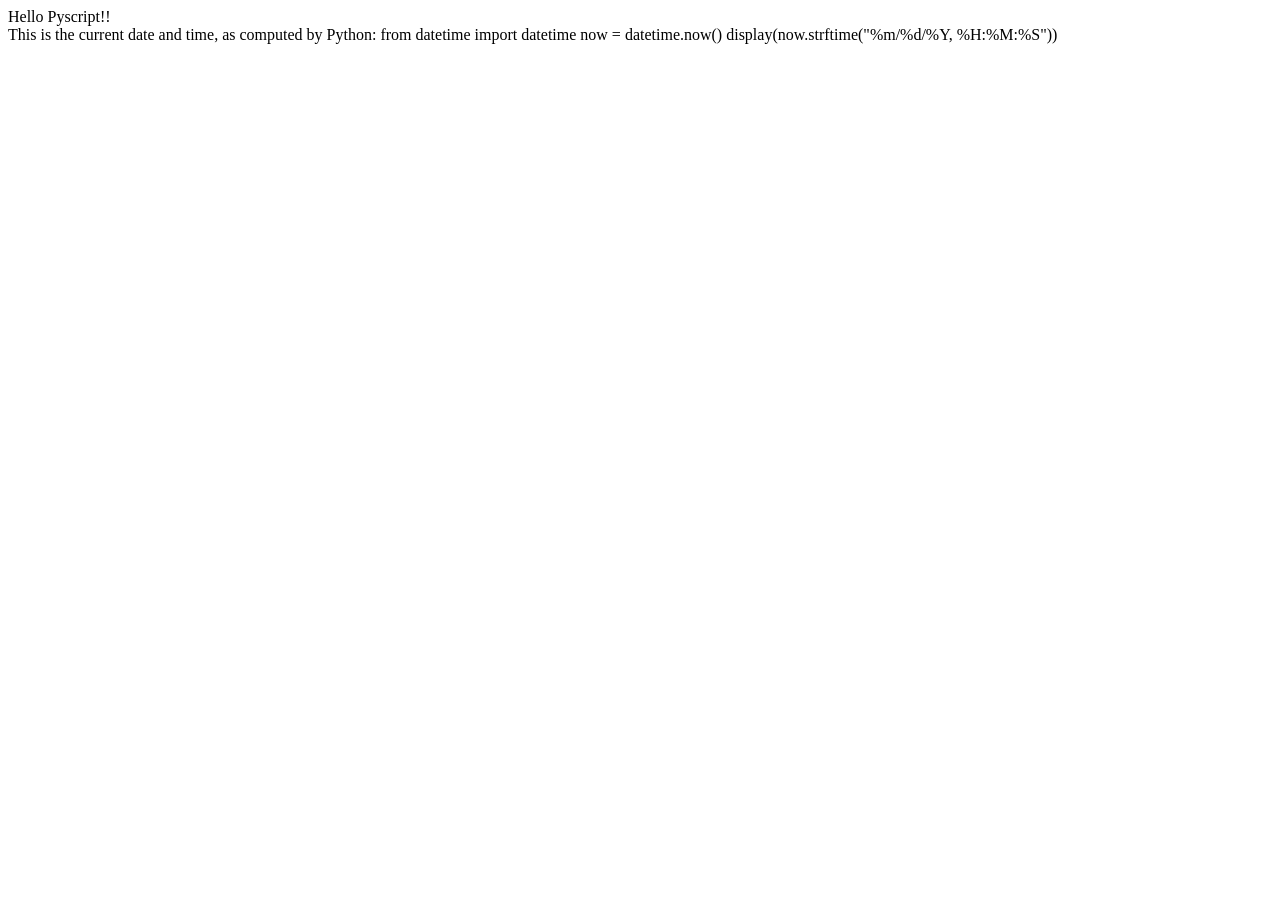
<file: examples/HelloWorld/index.html>
<!DOCTYPE html>
<html lang="ko">
<head>
    <meta charset="UTF-8">
    <meta http-equiv="X-UA-Compatible" content="IE=edge">
    <meta name="viewport" content="width=device-width, initial-scale=1.0">
    <link rel="stylesheet" href="https://pyscript.net/latest/pyscript.css" />
    <script defer src="https://pyscript.net/latest/pyscript.js"></script>
    <title>step01</title>
</head>
<body>
    <section class="pyscript">
        Hello Pyscript!! <br>
        This is the current date and time, as computed by Python:
        <py-script>
            from datetime import datetime
            now = datetime.now()
            display(now.strftime("%m/%d/%Y, %H:%M:%S"))
        </py-script>
    </section>
</body>
</html>
</file>
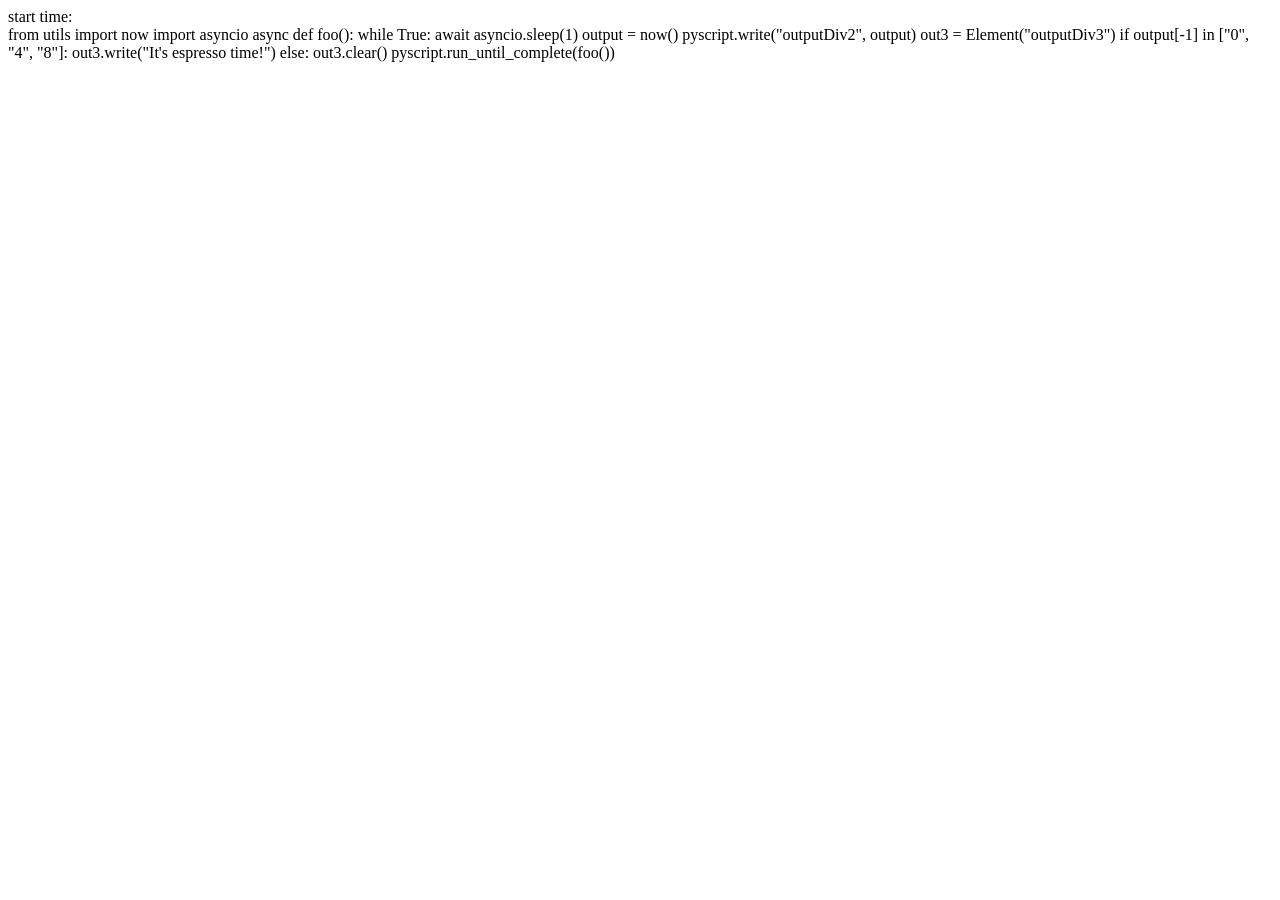
<file: examples/SimpleClock/index.html>
<!DOCTYPE html>
<html lang="ko">
<head>
    <meta charset="UTF-8">
    <meta http-equiv="X-UA-Compatible" content="IE=edge">
    <meta name="viewport" content="width=device-width, initial-scale=1.0">
    <link rel="stylesheet" href="https://pyscript.net/latest/pyscript.css" />
    <script defer src="https://pyscript.net/latest/pyscript.js"></script>
    <title>step02</title>
</head>
<body>
    <!-- <py-config>
        [[fetch]]
        from = "https://pyscript.net/examples/"
        files = ["utils.py"]
    </py-config> -->
    <py-config src="./config.toml"></py-config>

    <div class="font-mono">
        start time: 
    </div>
    <div id="outputDiv2" class="font-mono"></div>
    <div id="outputDiv3" class="font-mono"></div>

    <py-script>
        from utils import now
        import asyncio
        
        async def foo():
            while True:
                await asyncio.sleep(1)
                output = now()
                pyscript.write("outputDiv2", output)
                
                out3 = Element("outputDiv3")
                if output[-1] in ["0", "4", "8"]:
                    out3.write("It's espresso time!")
                else:
                    out3.clear()
        
        pyscript.run_until_complete(foo())
    </py-script>
</body>
</html>
</file>
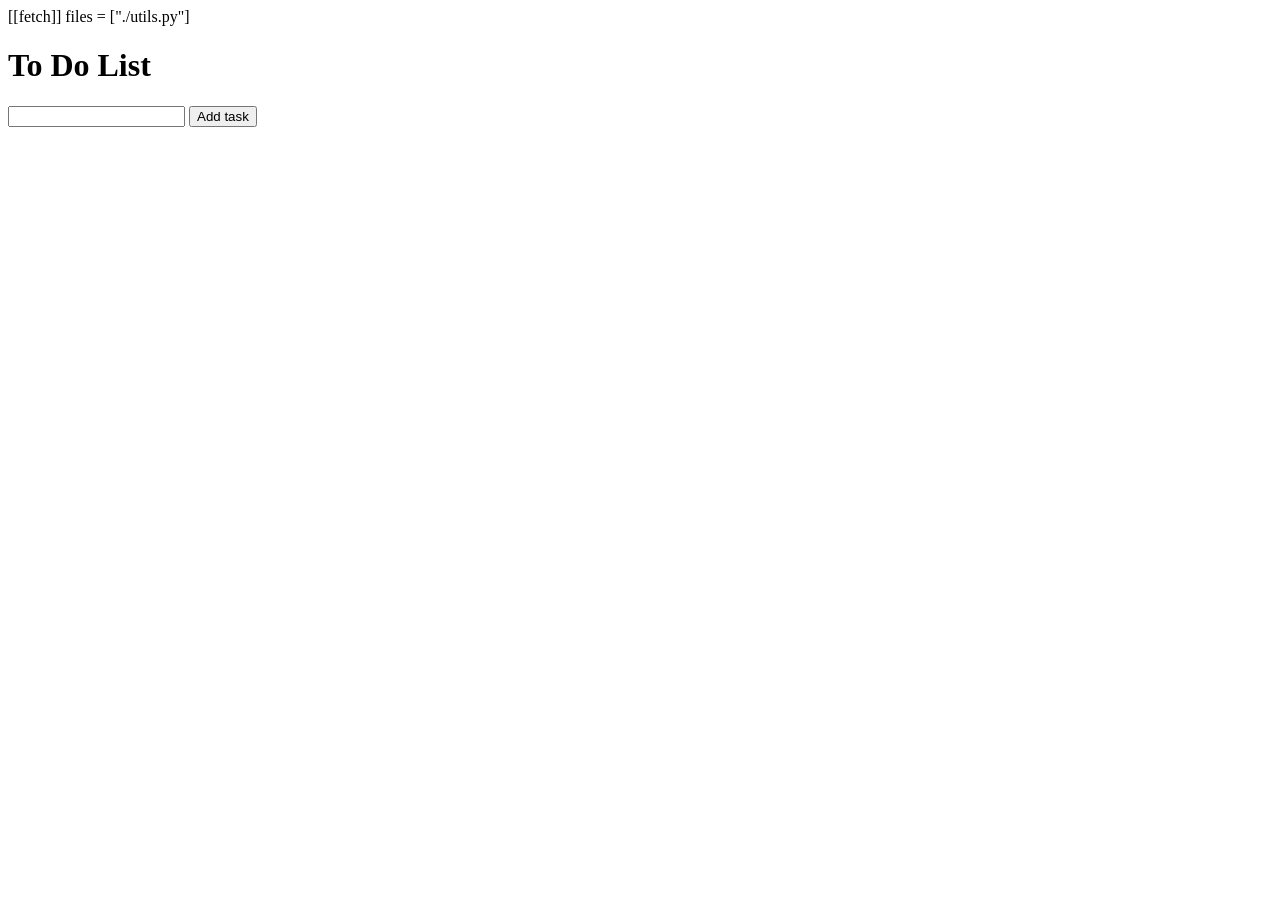
<file: examples/TODOApp/index.html>
<!DOCTYPE html>
<html lang="ko">
<head>
    <meta charset="UTF-8">
    <meta http-equiv="X-UA-Compatible" content="IE=edge">
    <meta name="viewport" content="width=device-width, initial-scale=1.0">
    <link rel="stylesheet" href="https://pyscript.net/latest/pyscript.css" />
    <script defer src="https://pyscript.net/latest/pyscript.js"></script>
    <py-config fetch="https://gist.githubusercontent.com/AMinSC/169b9f6c973690f9310528e465d10688/raw/27bb8acea57d407789b0940f8b127db9b9a837a4/todo.py">
        [[fetch]]
        files = ["./utils.py"]
    </py-config>
    <title>step02</title>
</head>
<body>
    <py-script src="./todo.py" id="py-internal-0"></py-script>
    <div class="text-center w-full mb-8">
        <h1
            class="text-3xl font-bold text-gray-800 uppercase tracking-tight"
        >
            To Do List
        </h1>
    </div>
    <div>
        <input
            id="new-task-content"
            class="py-input"
            type="text"
        />
        <button
            id="new-task-btn"
            class="py-button"
            type="submit"
            py-click="add_task()"
        >
            Add task
        </button>
    </div>

    <py-list id="myList"></py-list>
    <div
        id="list-tasks-container"
        class="flex flex-col-reverse mt-4"
    ></div>

    <template id="task-template">
        <section class="task py-li-element">
            <label for="flex items-center p-2 ">
                <input class="mr-2" type="checkbox" />
                <p class="m-0 inline"></p>
            </label>
        </section>
    </template>
</body>
</html>
</file>
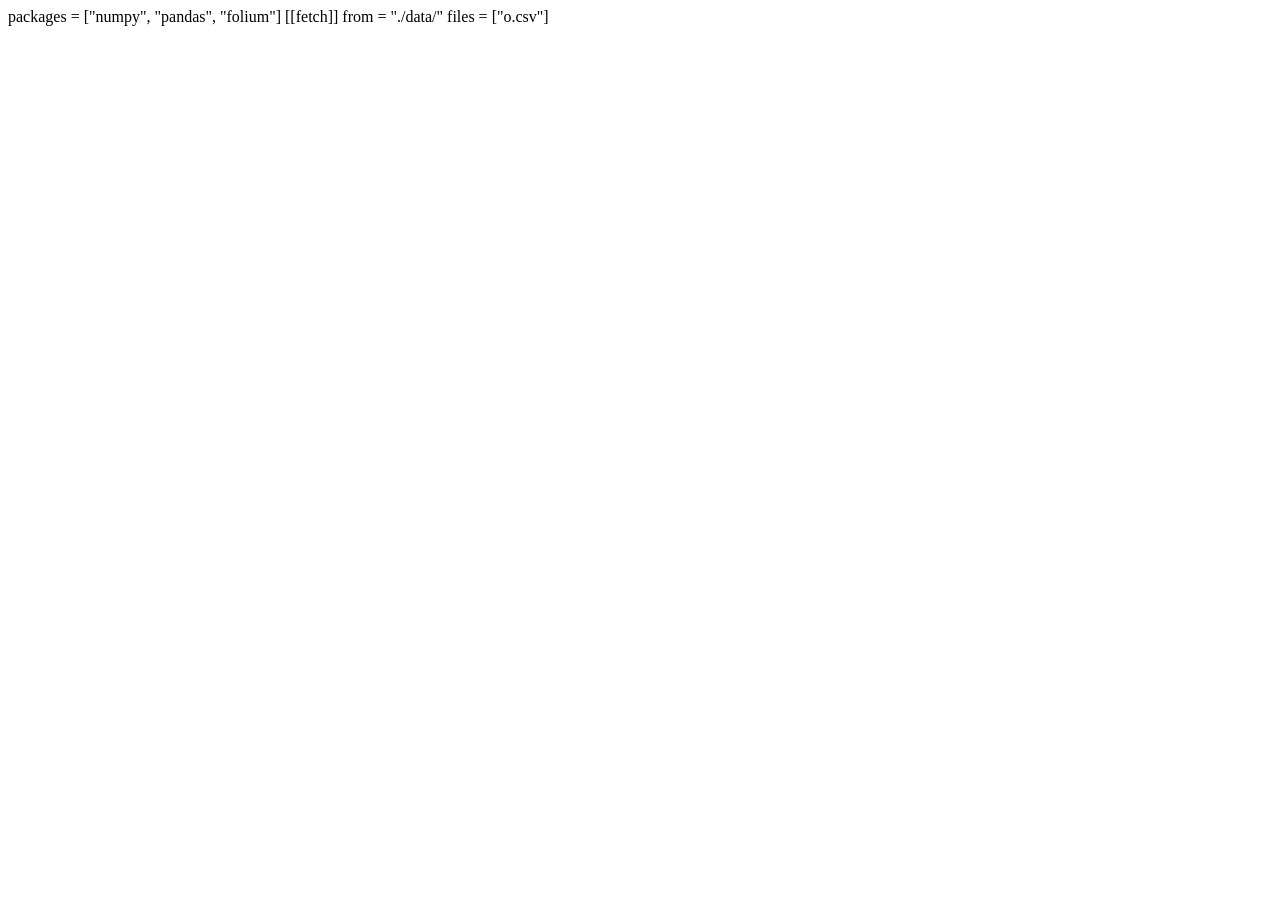
<file: study/test/index.html>
<!DOCTYPE html>
<html lang="ko">
<head>
    <meta charset="UTF-8">
    <meta http-equiv="X-UA-Compatible" content="IE=edge">
    <meta name="viewport" content="width=device-width, initial-scale=1.0">
    <link rel="stylesheet" href="https://pyscript.net/latest/pyscript.css" />
    <script defer src="https://pyscript.net/latest/pyscript.js"></script>
    <title></title>
</head>
<body>
    <py-config>
        packages = ["numpy", "pandas", "folium"]
        [[fetch]]
        from = "./data/"
        files = ["o.csv"]
    </py-config>
    <py-repl auto-generate="true"> </py-repl>
</body>
</html>
</file>
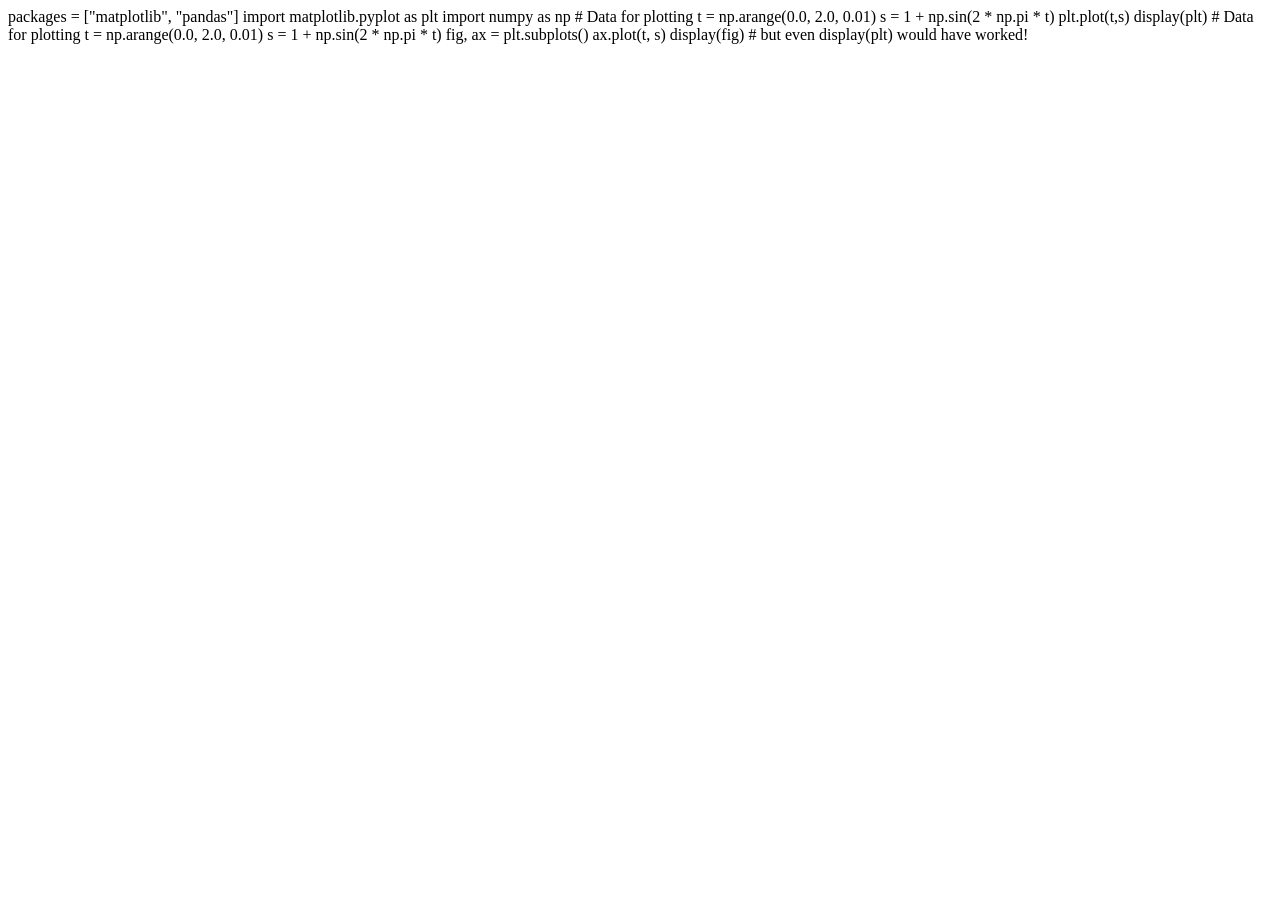
<file: study/matplotlib.html>
<html>
<head>
    <!-- 공식 홈페이지 기본 예제 -->
    <title>Ice Cream Picker</title>
    <meta charset="utf-8">
    <link rel="stylesheet" href="https://pyscript.net/latest/pyscript.css" />
    <script defer src="https://pyscript.net/latest/pyscript.js"></script>
</head>
<body>

    <py-config>
        packages = ["matplotlib", "pandas"]
    </py-config>

    <py-script>
        import matplotlib.pyplot as plt
        import numpy as np

        # Data for plotting
        t = np.arange(0.0, 2.0, 0.01)
        s = 1 + np.sin(2 * np.pi * t)
        plt.plot(t,s)

        display(plt)

        # Data for plotting
        t = np.arange(0.0, 2.0, 0.01)
        s = 1 + np.sin(2 * np.pi * t)

        fig, ax = plt.subplots()
        ax.plot(t, s)

        display(fig) # but even display(plt) would have worked!
    </py-script>
</body>
</html>
</file>
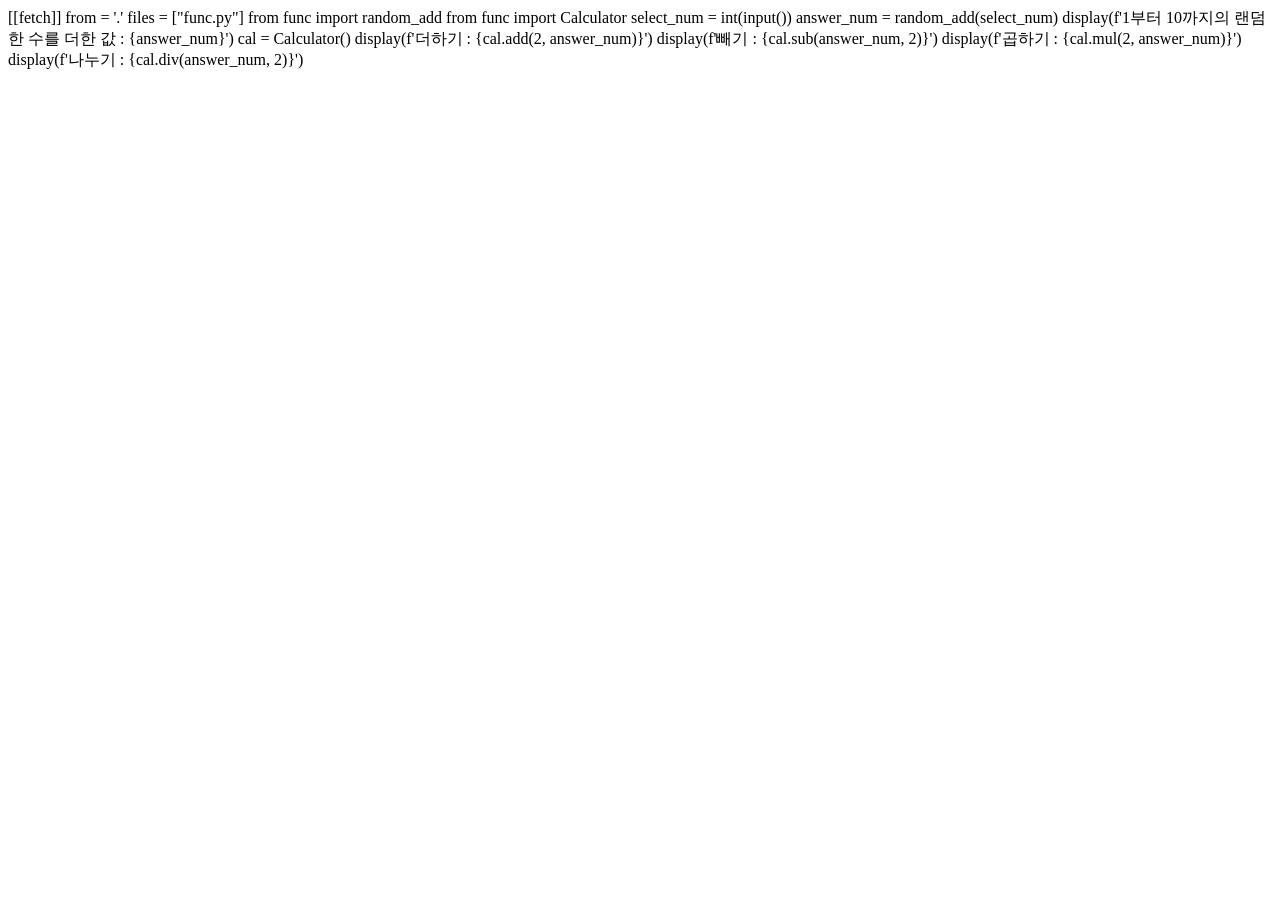
<file: study/tset.html>
<!DOCTYPE html>
<html lang="ko">
<head>
    <meta charset="UTF-8">
    <meta http-equiv="X-UA-Compatible" content="IE=edge">
    <meta name="viewport" content="width=device-width, initial-scale=1.0">
    <link rel="stylesheet" href="https://pyscript.net/latest/pyscript.css" />
    <script defer src="https://pyscript.net/latest/pyscript.js"></script>
    <title></title>
</head>
<body>
    <py-config>
        [[fetch]]
        from = '.'
        files = ["func.py"]
    </py-config>
    <py-script>
        from func import random_add
        from func import Calculator


        select_num = int(input())
        answer_num = random_add(select_num)
        display(f'1부터 10까지의 랜덤한 수를 더한 값 : {answer_num}')

        cal = Calculator()
        display(f'더하기 : {cal.add(2, answer_num)}')
        display(f'빼기 : {cal.sub(answer_num, 2)}')
        display(f'곱하기 : {cal.mul(2, answer_num)}')
        display(f'나누기 : {cal.div(answer_num, 2)}')
    </py-script>
</body>
</html>
</file>
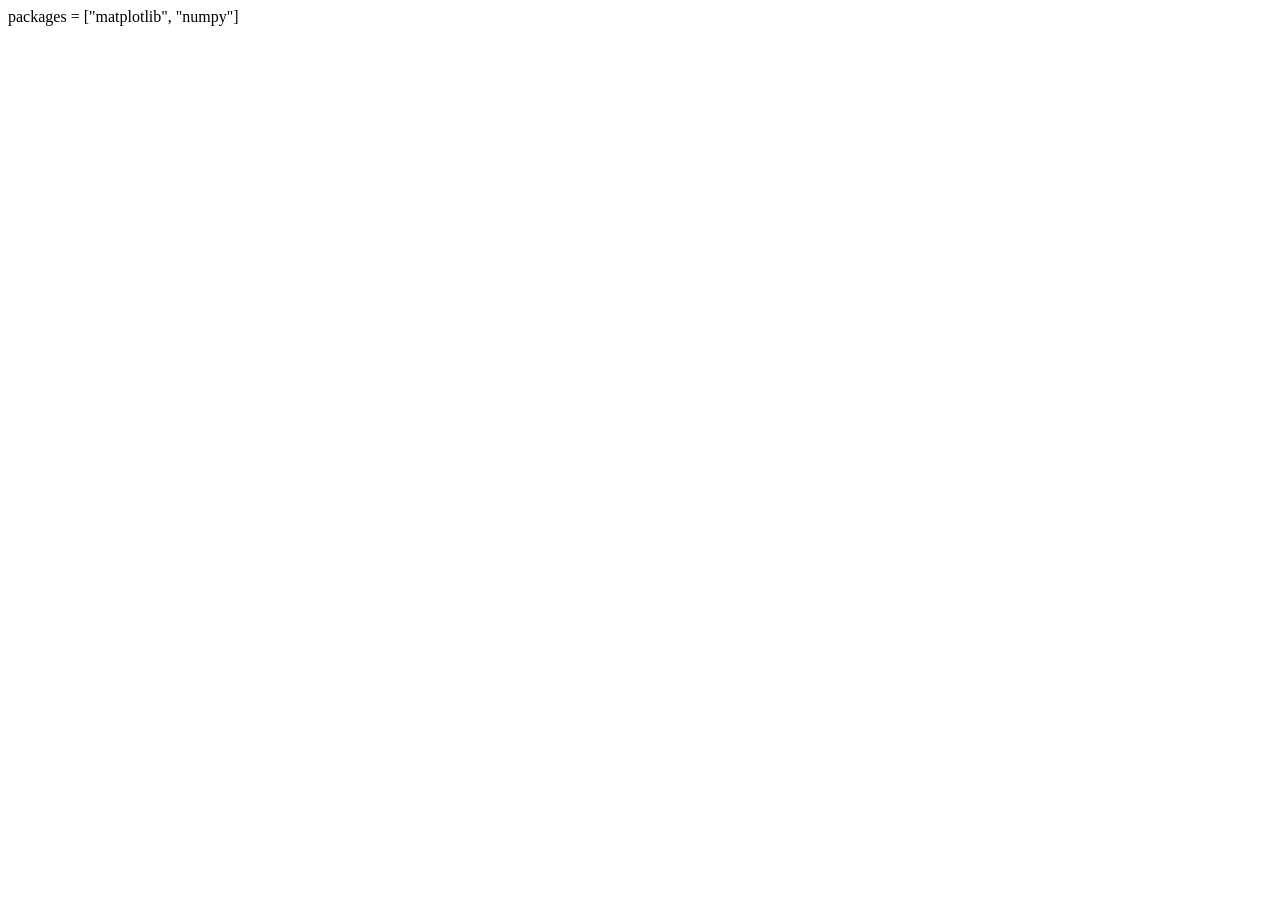
<file: study/test/matplotlib.html>
<html>
<head>
    <!-- 공식 홈페이지 기본 예제 -->
    <title>Ice Cream Picker</title>
    <meta charset="utf-8">
    <link rel="stylesheet" href="https://pyscript.net/latest/pyscript.css" />
    <script defer src="https://pyscript.net/latest/pyscript.js"></script>
</head>
<body>
    <py-config>
        packages = ["matplotlib", "numpy"]
    </py-config>
    <script type="py">
        import matplotlib as mpl
        import matplotlib.pyplot as plt
        import numpy as np

        
        fig, ax = plt.subplots()  # Create a figure containing a single axes.
        ax.plot([1, 2, 3, 4], [1, 4, 2, 3])  # Plot some data on the axes.

        display(plt, target="out")
    </script>
    <div id="out"></div>
    <py-repl auto-generate="true"> </py-repl>
</body>
</html>
</file>
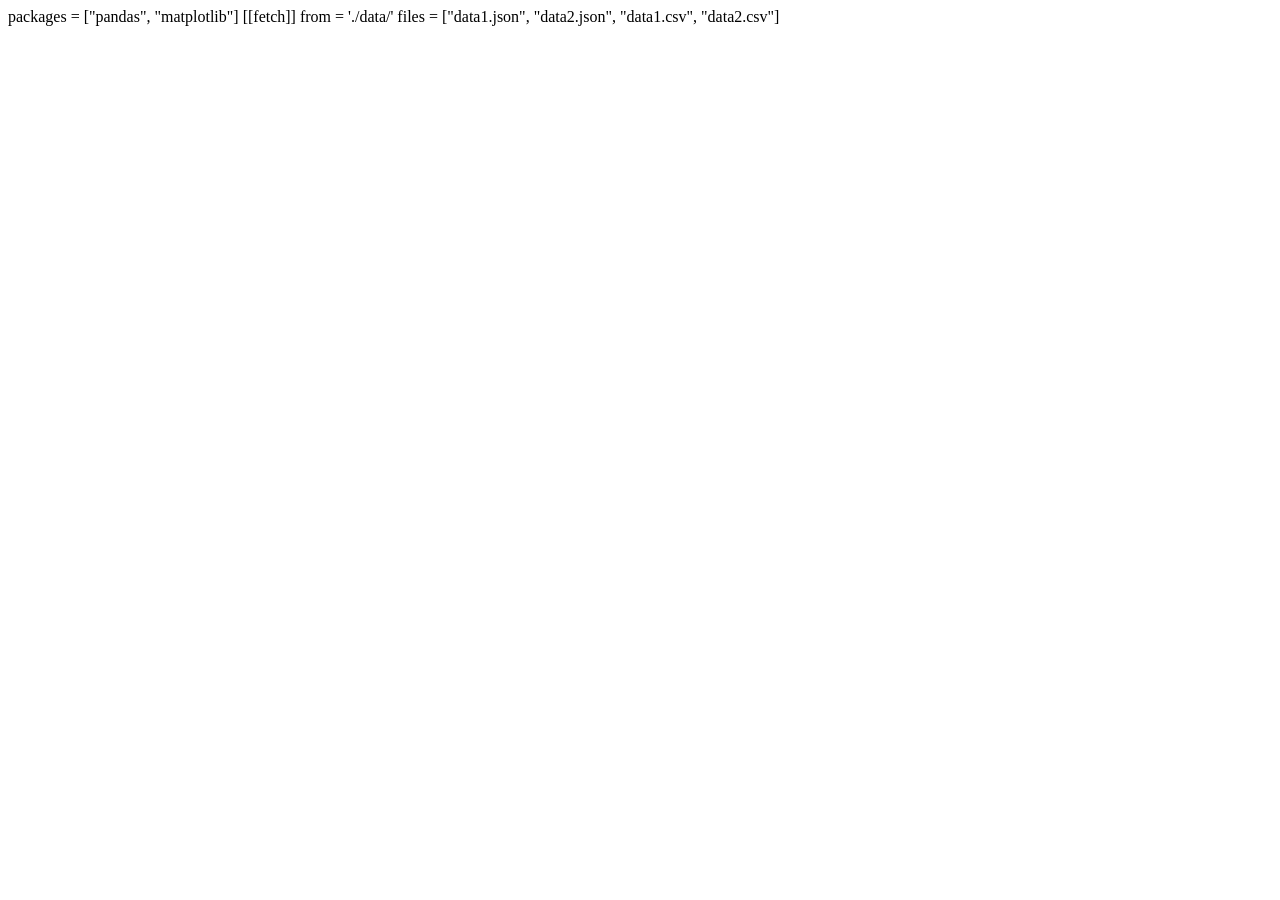
<file: study/test/pandas.html>
<!DOCTYPE html>
<html lang="ko">
<head>
    <meta charset="UTF-8">
    <meta http-equiv="X-UA-Compatible" content="IE=edge">
    <meta name="viewport" content="width=device-width, initial-scale=1.0">
    <link rel="stylesheet" href="https://pyscript.net/latest/pyscript.css" />
    <script defer src="https://pyscript.net/latest/pyscript.js"></script>
    <title>pyscript</title>
</head>
<body>
    <py-config>
        packages = ["pandas", "matplotlib"]
        [[fetch]]
        from = './data/'
        files = ["data1.json", "data2.json", "data1.csv", "data2.csv"]
    </py-config>
    <py-repl auto-generate="true"> </py-repl>
</body>
</html>
</file>
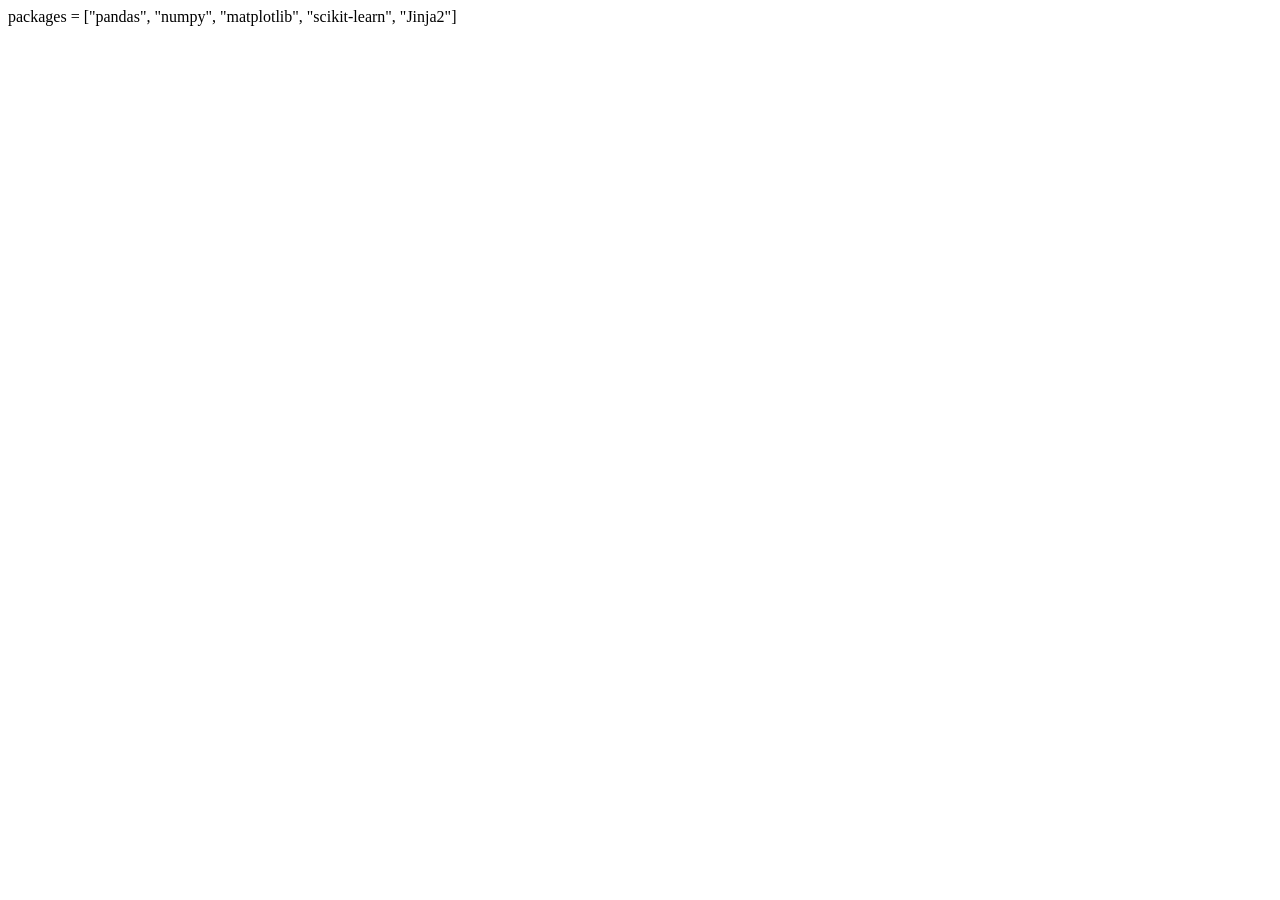
<file: study/test/sklearn.html>
<!DOCTYPE html>
<html lang="ko">
<head>
    <meta charset="UTF-8">
    <meta http-equiv="X-UA-Compatible" content="IE=edge">
    <meta name="viewport" content="width=device-width, initial-scale=1.0">
    <link rel="stylesheet" href="https://pyscript.net/latest/pyscript.css" />
    <script defer src="https://pyscript.net/latest/pyscript.js"></script>
    <title>pyscript</title>
</head>
<body>
    <py-config>
        packages = ["pandas", "numpy", "matplotlib", "scikit-learn",  "Jinja2"]
    </py-config>
    <py-repl auto-generate="true"> </py-repl>
</body>
</html>
</file>
